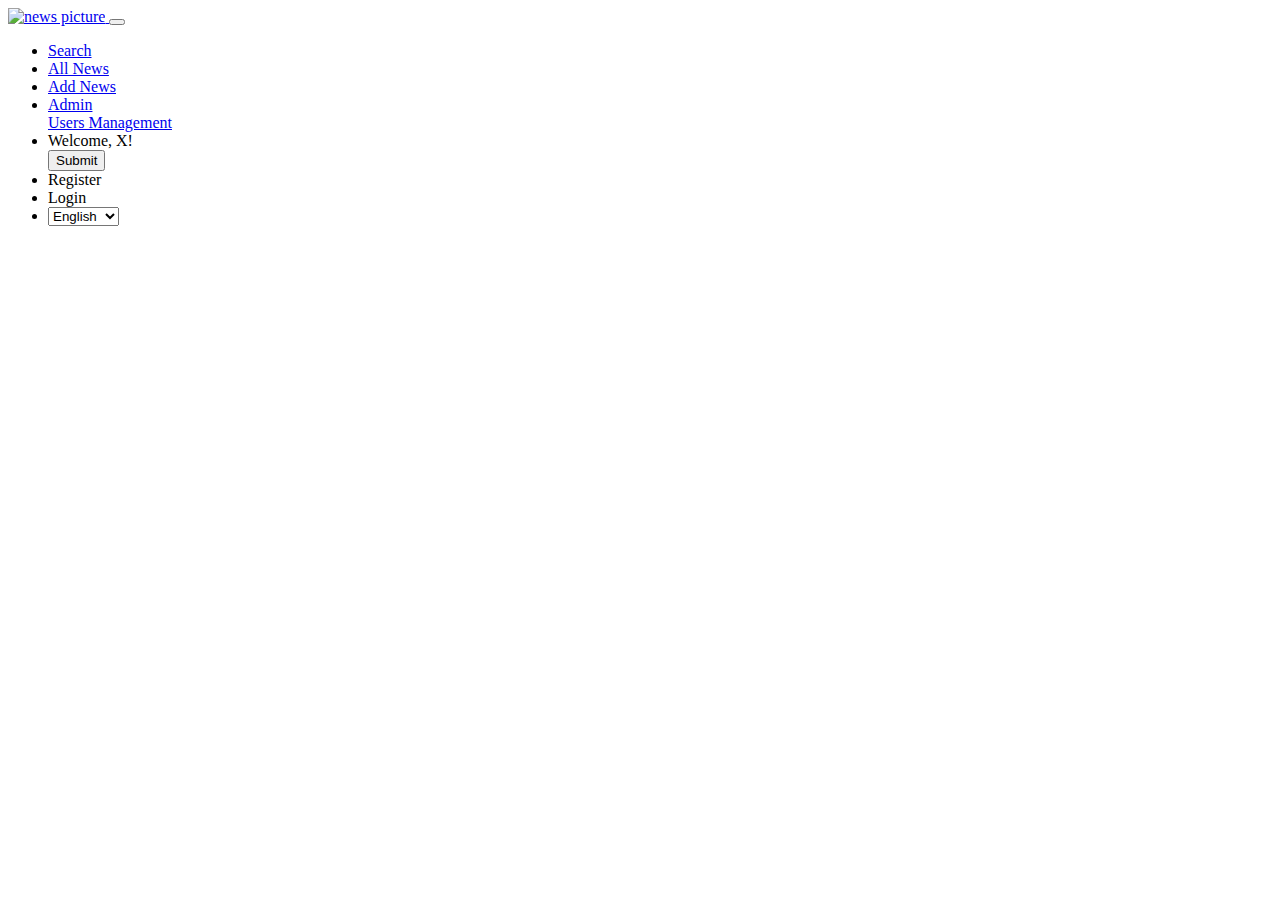
<file: src/main/resources/templates/fragments/navbar.html>
<!doctype html>
<html lang="en"
      xmlns:th="http://www.thymeleaf.org"
      xmlns:sec="http://www.thymeleaf.org/extras/spring-security">
<head>
    <meta charset="UTF-8">
    <meta name="viewport"
          content="width=device-width, user-scalable=no, initial-scale=1.0, maximum-scale=1.0, minimum-scale=1.0">
    <meta http-equiv="X-UA-Compatible" content="ie=edge">
    <title>Document</title>
</head>
<body>

<div>
    <nav class="navbar navbar-expand-lg bg-dark navbar-dark fixed-top">
        <a class="navbar-brand" href="/"><img alt="news picture"
                                              th:src="@{/images/icon.png}"
                                              class="logo">
        </a>
        <button class="navbar-toggler" type="button" data-toggle="collapse" data-target="#navbarSupportedContent"
                aria-controls="navbarSupportedContent" aria-expanded="false" aria-label="Toggle navigation">
            <span class="navbar-toggler-icon"></span>
        </button>

        <div class="collapse navbar-collapse" id="navbarSupportedContent">
            <ul class="navbar-nav mr-auto col-12 justify-content-between">
                <li class="nav-item">
                    <a class="nav-link" th:text="#{navbar_search}" href="/news/search">Search</a>
                </li>
                <li class="nav-item">
                    <a class="nav-link" th:text="#{navbar_all_news}" href="/news/all">All News</a>
                </li>
                <th:block>
                    <li class="nav-item" sec:authorize="hasAnyRole('ADMIN', 'PUBLISHER')">
                        <a class="nav-link" th:text="#{navbar_add_news}" href="/news/add">Add News</a>
                    </li>
                    <li class="nav-item dropdown" sec:authorize="hasRole('ADMIN')">
                        <a class="nav-link dropdown-toggle" href="/" id="navbarDropdown" role="button"
                           data-toggle="dropdown" aria-haspopup="true" aria-expanded="false">
                            Admin
                        </a>
                        <div class="dropdown-menu" aria-labelledby="navbarDropdown">
                            <a class="dropdown-item" th:text="#{navbar_users_all}" href="/users/users">Users Management</a>
                        </div>
                    </li>
                    <li class="nav-item" sec:authorize="isAuthenticated()">
                        <div class="form-inline my-2 my-lg-0 px-3">
                            <div class="text-white" >Welcome, <th:block th:text="${#authentication.principal.fullName}">X</th:block>!</div>
                            <form th:action="@{/users/logout}" th:method="post">
                                <input class="btn btn-link nav-link" type="submit" th:value="#{navbar_logout}">
                            </form>
                        </div>
                    </li>

                </th:block>

                <th:block sec:authorize="!isAuthenticated()">
                    <li class="nav-item">
                        <a class="nav-link"
                           th:text="#{navbar_register}"
                           th:href="@{/users/register}">Register</a>
                    </li>
                    <li class="nav-item">
                        <a class="nav-link"
                           th:text="#{navbar_login}"
                           th:href="@{/users/login}">Login</a>
                    </li>
                </th:block>

                <li class="nav-item">
                    <form th:method="get">
                        <label class="text-white" th:text="#{navbar_language}" for="lang"></label>
                        <select
                                onchange="this.form.submit()"
                                id="lang"
                                name="lang">
                            <option value="en_US" th:selected="${#locale.toString()} == 'en_US'">English</option>
                            <option value="de_DE" th:selected="${#locale.toString()} == 'de_DE'">Deutsch</option>
                        </select>
                    </form>
                </li>
            </ul>
        </div>
    </nav>

</div>

</body>
</html>
</file>
